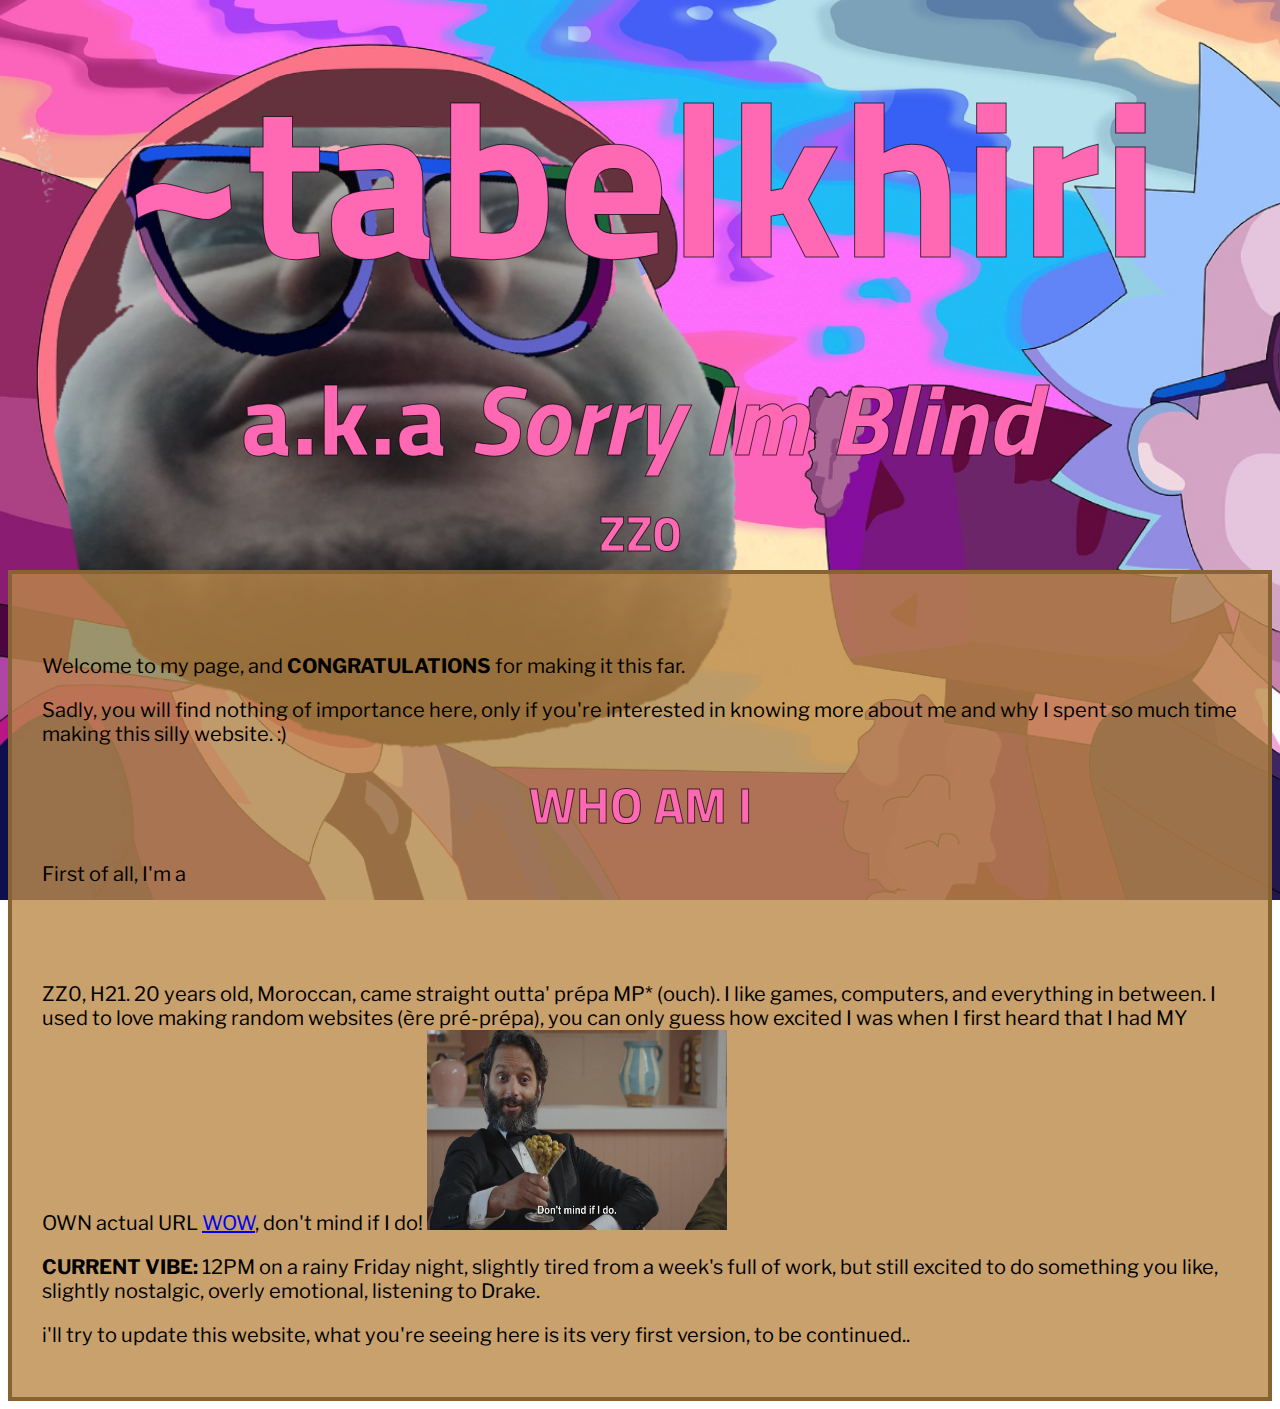
<file: HTML/index.html>
<!DOCTYPE html>
<html>
<head>
	<title>Taha Belkhiri</title>
	<link rel="stylesheet" type="text/css" href="style1.css">
	<link href="https://fonts.googleapis.com/css?family=Titillium+Web" rel="stylesheet">
	<link href="https://fonts.googleapis.com/css?family=Libre+Franklin" rel="stylesheet">
	<link rel="icon" href="favicon.ico" type="image/x-icon"/>

</head>
<body>

	<h1>~tabelkhiri</h1>
	<h2>a.k.a <b><i>Sorry Im Blind</i></b></h2>

	

	<h3>ZZ0</h3>




	<div class="bord">
		<div class="scroll">
	<p>Welcome to my page, and <b>CONGRATULATIONS</b> for making it this far. </p>
	<p>Sadly, you will find nothing of importance here, only if you're interested in knowing more about me and why I spent so much time making this silly website. :)</p>
	


	<h3>WHO AM I</h3>
	<p>First of all, I'm a</p> <div class="codinfox-sidebar-description sidebar-personal-info-section">
    <div class="codinfox-changing-keywords" id="change">
        <strong>
        	<b class="hidden">small dude</b><br/>
            <b class="hidden">cool dude</b><br/>
            <b class="hidden">sometimes shy dude</b><br/>
            <b class="hidden">gamer dude</b><br/>
            <b class="hidden hidden2">nerd-ish at times dude</b><br/>
            <b class="hidden hidden3">certified lover boi</b>
            <b class="hidden hidden4">not to be confused with "certified lover of boys"</b>
        </strong>
    </div>
</div>
	<br/>
	<br/>
	<p>ZZ0, H21. 20 years old, Moroccan, came straight outta' prépa MP* (ouch). I like games, computers, and everything in between. I used to love making random websites (ère pré-prépa), you can only guess how excited I was when I first heard that I had MY OWN actual URL <a href="https://perso.isima.fr/~tabelkhiri/">WOW</a>, don't mind if I do! <img src="dontmind.jpg" style="width:300px;height:200px;" alt="Dont mind if I do"></p>

	<p><b>CURRENT VIBE: </b>12PM on a rainy Friday night, slightly tired from a week's full of work, but still excited to do something you like, slightly nostalgic, overly emotional, listening to Drake.</p>


	<p>i'll try to update this website, what you're seeing here is its very first version, to be continued..</p>


</body>
</html>
</file>
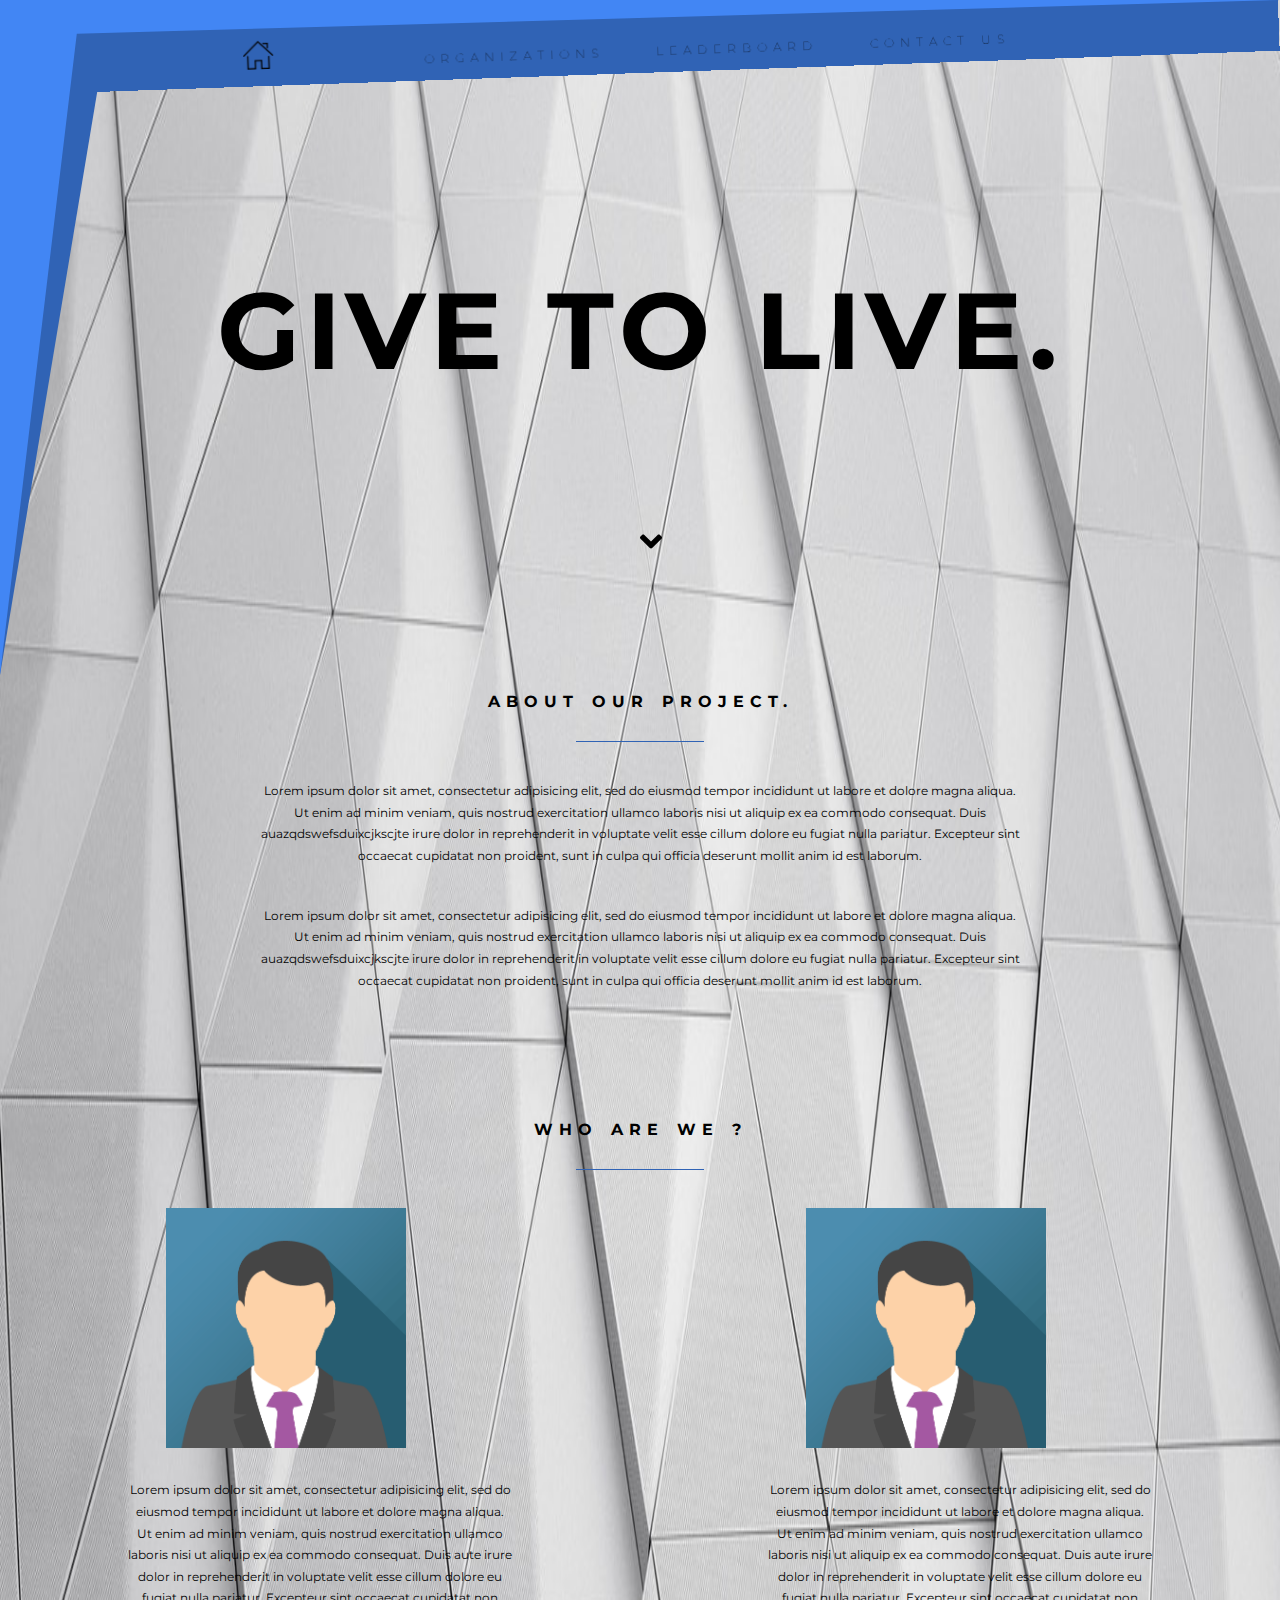
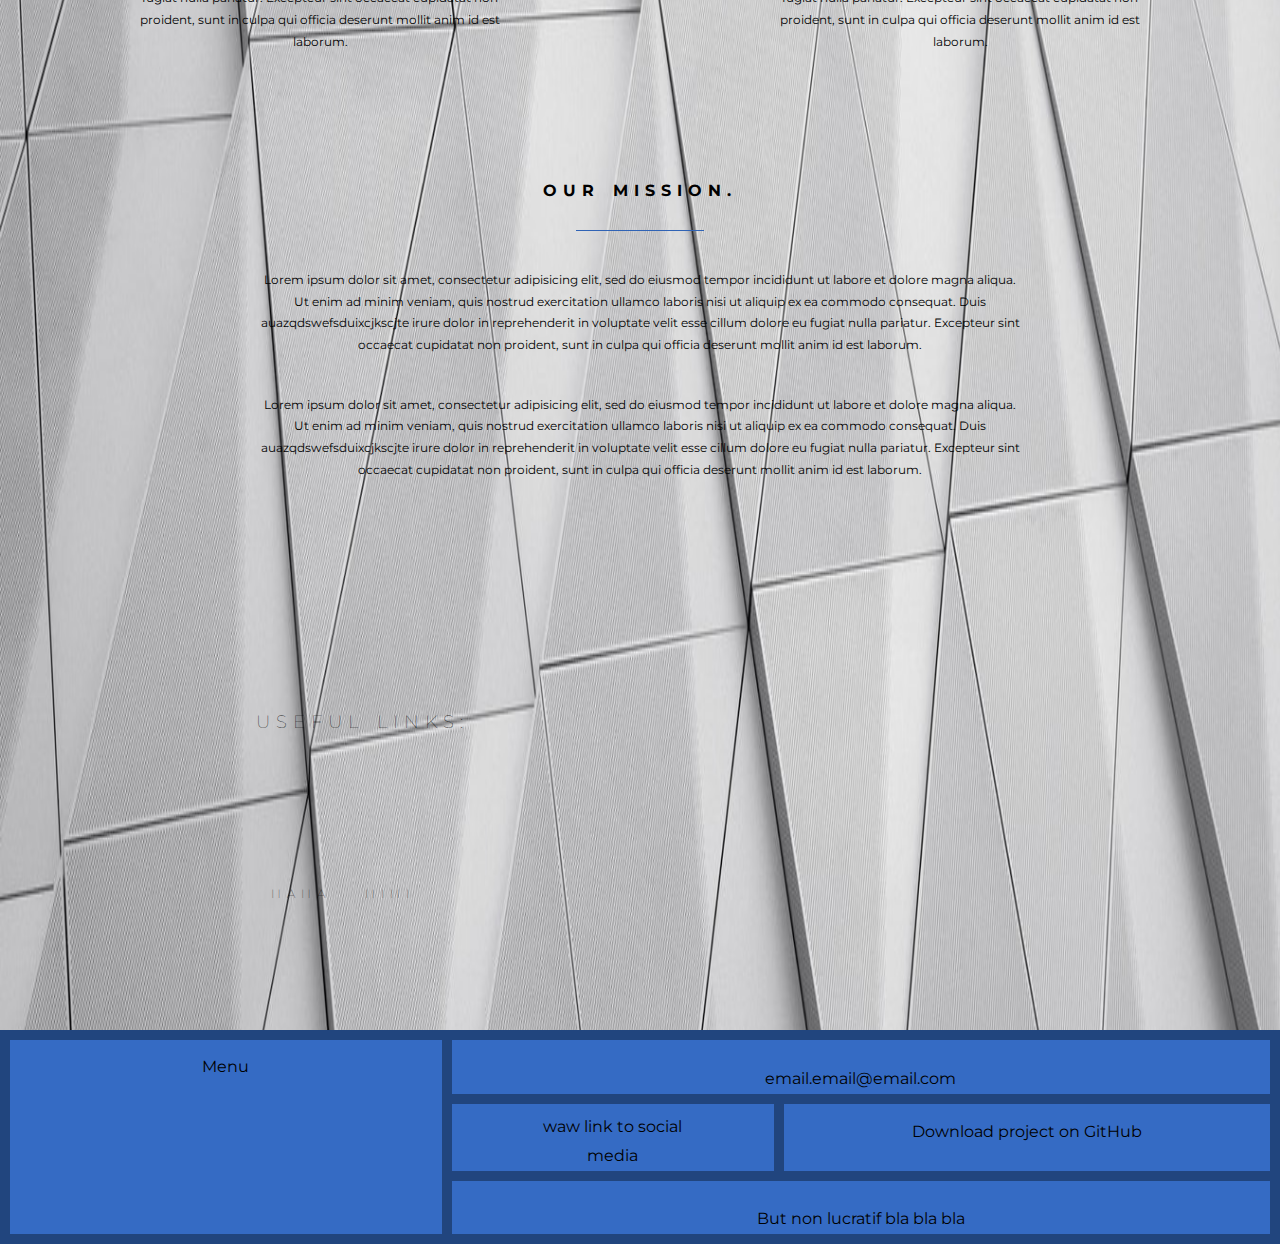
<file: projet yasser/index.html>
<!DOCTYPE html>
<html>
		<head>
			<title>index</title>
			<meta charset="utf-8">
			<meta name="viewport" content="width=device-width, initial-scale=1.0">
		
			<link href="https://fonts.googleapis.com/css?family=Montserrat" rel="stylesheet">

			<link rel="stylesheet" href="https://use.fontawesome.com/releases/v5.1.1/css/all.css" integrity="sha384-O8whS3fhG2OnA5Kas0Y9l3cfpmYjapjI0E4theH4iuMD+pLhbf6JI0jIMfYcK3yZ" crossorigin="anonymous">
			<link rel="stylesheet" type="text/css" href="style1.css">
			<script type="text/javascript">
						function myFunction() { 
			     if(navigator.userAgent.indexOf("Chrome") != -1 )
			    {
			        
			        document.write('<'+'link rel="stylesheet" href="style.css" />');
			    }
			    else if(navigator.userAgent.indexOf("Chrome") != -1 )
			    {
			        
			        document.write('<'+'link rel="stylesheet" href="style.css" />');
			    }
			    else if(navigator.userAgent.indexOf("Safari") != -1)
			    {
			        
			    }
			    else if(navigator.userAgent.indexOf("Firefox") != -1 ) 
			    {
			         
			         // document.write(' <link rel="stylesheet" type="text/css" href="style1.css"');
			    }
			    else if(navigator.userAgent.indexOf("MS Edge") != -1 ) 
			    {
			         
			    }
			    else if((navigator.userAgent.indexOf("MSIE") != -1 ) || (!!document.documentMode == true )) //IF IE > 10
			    {
			       
			    }  
			    else 
			    {
			       alert('unknown');
			    }
			    }
			    myFunction();
    </script>


		</head>



		<body>
			<div class="clippy"></div>
			<div class="clippy2"></div>
		
			
			<div class="content">
						<ul>
							<li><img src="icone.jpg" id="icone"></li>
							<li><a href="#">Organizations</a></li>
							<li><a href="#">Leaderboard</a></li>
							<li><a href="#">Contact Us</a></li>
						</ul>



						<h2 id="title">Give to live.</h1>



						<img src="angle-down-solid.svg" class="scroll">




						<h1>About our project.</h1>



						<p>Lorem ipsum dolor sit amet, consectetur adipisicing elit, sed do eiusmod
						tempor incididunt ut labore et dolore magna aliqua. Ut enim ad minim veniam,
						quis nostrud exercitation ullamco laboris nisi ut aliquip ex ea commodo
						consequat. Duis auazqdswefsduixcjkscjte irure dolor in reprehenderit in voluptate velit esse
						cillum dolore eu fugiat nulla pariatur. Excepteur sint occaecat cupidatat non
						proident, sunt in culpa qui officia deserunt mollit anim id est laborum.</p>
						<p>Lorem ipsum dolor sit amet, consectetur adipisicing elit, sed do eiusmod
						tempor incididunt ut labore et dolore magna aliqua. Ut enim ad minim veniam,
						quis nostrud exercitation ullamco laboris nisi ut aliquip ex ea commodo
						consequat. Duis auazqdswefsduixcjkscjte irure dolor in reprehenderit in voluptate velit esse
						cillum dolore eu fugiat nulla pariatur. Excepteur sint occaecat cupidatat non
						proident, sunt in culpa qui officia deserunt mollit anim id est laborum.</p>
						


						<div class="Who">
							<h1>Who are we ?</h1>
							<div class="contimg">
								<div class="img1">
									<div class="container">
									  <img src="avatar.png" alt="Avatar" class="image">
										  <div class="overlay">
										    <div class="text">Belkhiri Taha
								    	<p>Co-Founder, Web developer.</p>
								    		</div>
								    	</div>
									</div>
									<p>Lorem ipsum dolor sit amet, consectetur adipisicing elit, sed do eiusmod
									tempor incididunt ut labore et dolore magna aliqua. Ut enim ad minim veniam,
									quis nostrud exercitation ullamco laboris nisi ut aliquip ex ea commodo
									consequat. Duis aute irure dolor in reprehenderit in voluptate velit esse
									cillum dolore eu fugiat nulla pariatur. Excepteur sint occaecat cupidatat non
									proident, sunt in culpa qui officia deserunt mollit anim id est laborum.</p>
									</div>


								<div class="img2">
									<div class="container">
										  <img src="avatar.png" alt="Avatar" class="image">
										  <div class="overlay">
										    <div class="text">Rabih Yasser
										    	<p>Co-Founder, Web developer.</p>
										    </div>
										  </div>
									</div>
									<p>Lorem ipsum dolor sit amet, consectetur adipisicing elit, sed do eiusmod
									tempor incididunt ut labore et dolore magna aliqua. Ut enim ad minim veniam,
									quis nostrud exercitation ullamco laboris nisi ut aliquip ex ea commodo
									consequat. Duis aute irure dolor in reprehenderit in voluptate velit esse
									cillum dolore eu fugiat nulla pariatur. Excepteur sint occaecat cupidatat non
									proident, sunt in culpa qui officia deserunt mollit anim id est laborum.</p>
								</div>
							</div>
							</div>


						<h1>Our Mission.</h1>



						<p>Lorem ipsum dolor sit amet, consectetur adipisicing elit, sed do eiusmod
						tempor incididunt ut labore et dolore magna aliqua. Ut enim ad minim veniam,
						quis nostrud exercitation ullamco laboris nisi ut aliquip ex ea commodo
						consequat. Duis auazqdswefsduixcjkscjte irure dolor in reprehenderit in voluptate velit esse
						cillum dolore eu fugiat nulla pariatur. Excepteur sint occaecat cupidatat non
						proident, sunt in culpa qui officia deserunt mollit anim id est laborum.</p>
						<p>Lorem ipsum dolor sit amet, consectetur adipisicing elit, sed do eiusmod
						tempor incididunt ut labore et dolore magna aliqua. Ut enim ad minim veniam,
						quis nostrud exercitation ullamco laboris nisi ut aliquip ex ea commodo
						consequat. Duis auazqdswefsduixcjkscjte irure dolor in reprehenderit in voluptate velit esse
						cillum dolore eu fugiat nulla pariatur. Excepteur sint occaecat cupidatat non
						proident, sunt in culpa qui officia deserunt mollit anim id est laborum.</p>

						<div class="links">
							<h3>Useful links:</h3>
								<ol style="text-decoration:none;">
									<li>haha</li>
									<li>hihi</li>
								</ol>
						</div>
				</div>

			<footer>
					<div class="item1"><p>email.email@email.com</p></div>
				 	<div class="item2"><p>Menu</p></div>
					<div class="item3">
						<p>waw link to social media</p>
					  	<i class="fab fa-facebook-square"></i>
					  	<i class="fab fa-twitter-square"></i>
					  	<i class="fab fa-instagram"></i>
				 	</div>  

				  	<div class="item4"><p>Download project on GitHub</p></div>
				  	<div class="item5"><p>But non lucratif bla bla bla</p></div>
			</footer>
		
			</div>
		</body>


</html>
</file>
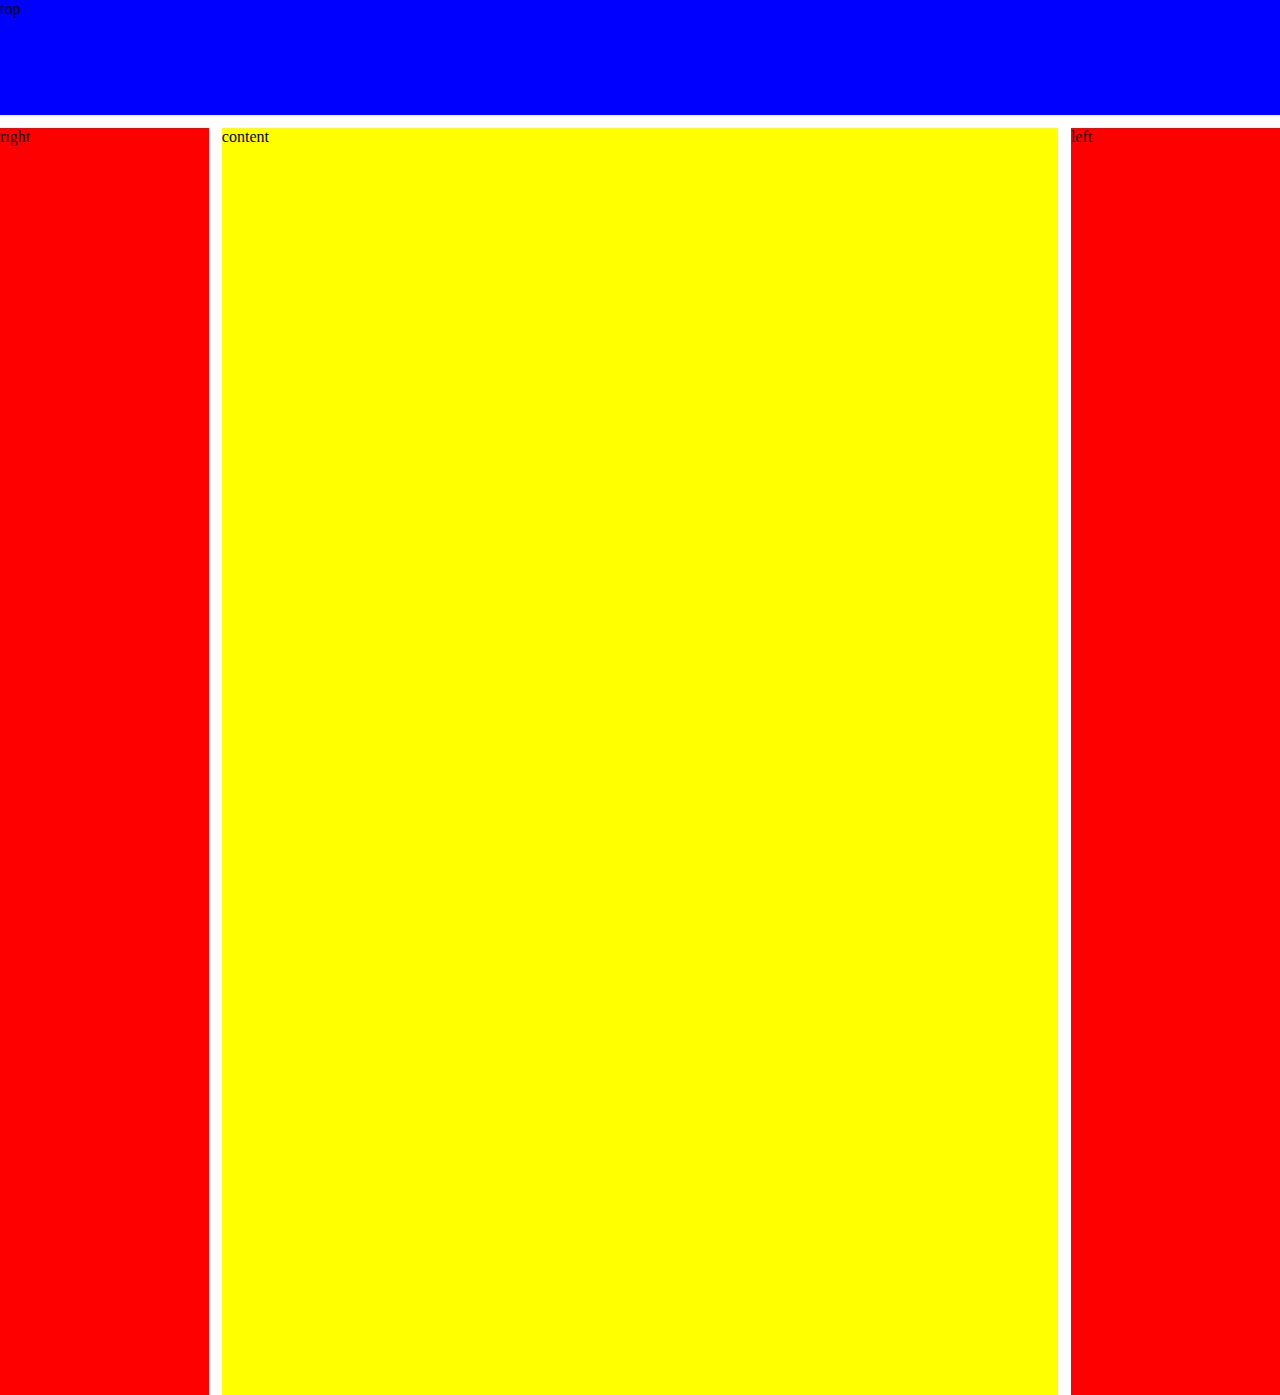
<file: projet yasser/home.html>
<!DOCTYPE html>
<html>
<head>
    <title>Home</title>
    <meta name="viewport" content="width=device-width, initial-scale=1.0">
</head>
<body>
    <div class="top">top</div>
    <div class="right">right</div>
    <div class="content">content</div>
    <div class="left">left</div>
<style type="text/css">
    * {
        margin: 0;
        padding: 0;
    }
    body {
        display: grid;
        grid-template-rows: 2fr auto ;
        grid-template-columns: 2fr 8fr 2fr ;
        grid-gap: 1vw;
    }

    .top {
        grid-row: span 10;
        grid-column: span 3;
        background-color: blue;
    }
    .right {
        grid-row: span 100;
        background-color: red;
        height: 100%;
    }
    .left {
        grid-row: span 100;
        background-color: red;
    }
    .content {
        grid-row: span 100 ;
        background-color: yellow;
    }
</style>

</body>
</html>
</file>
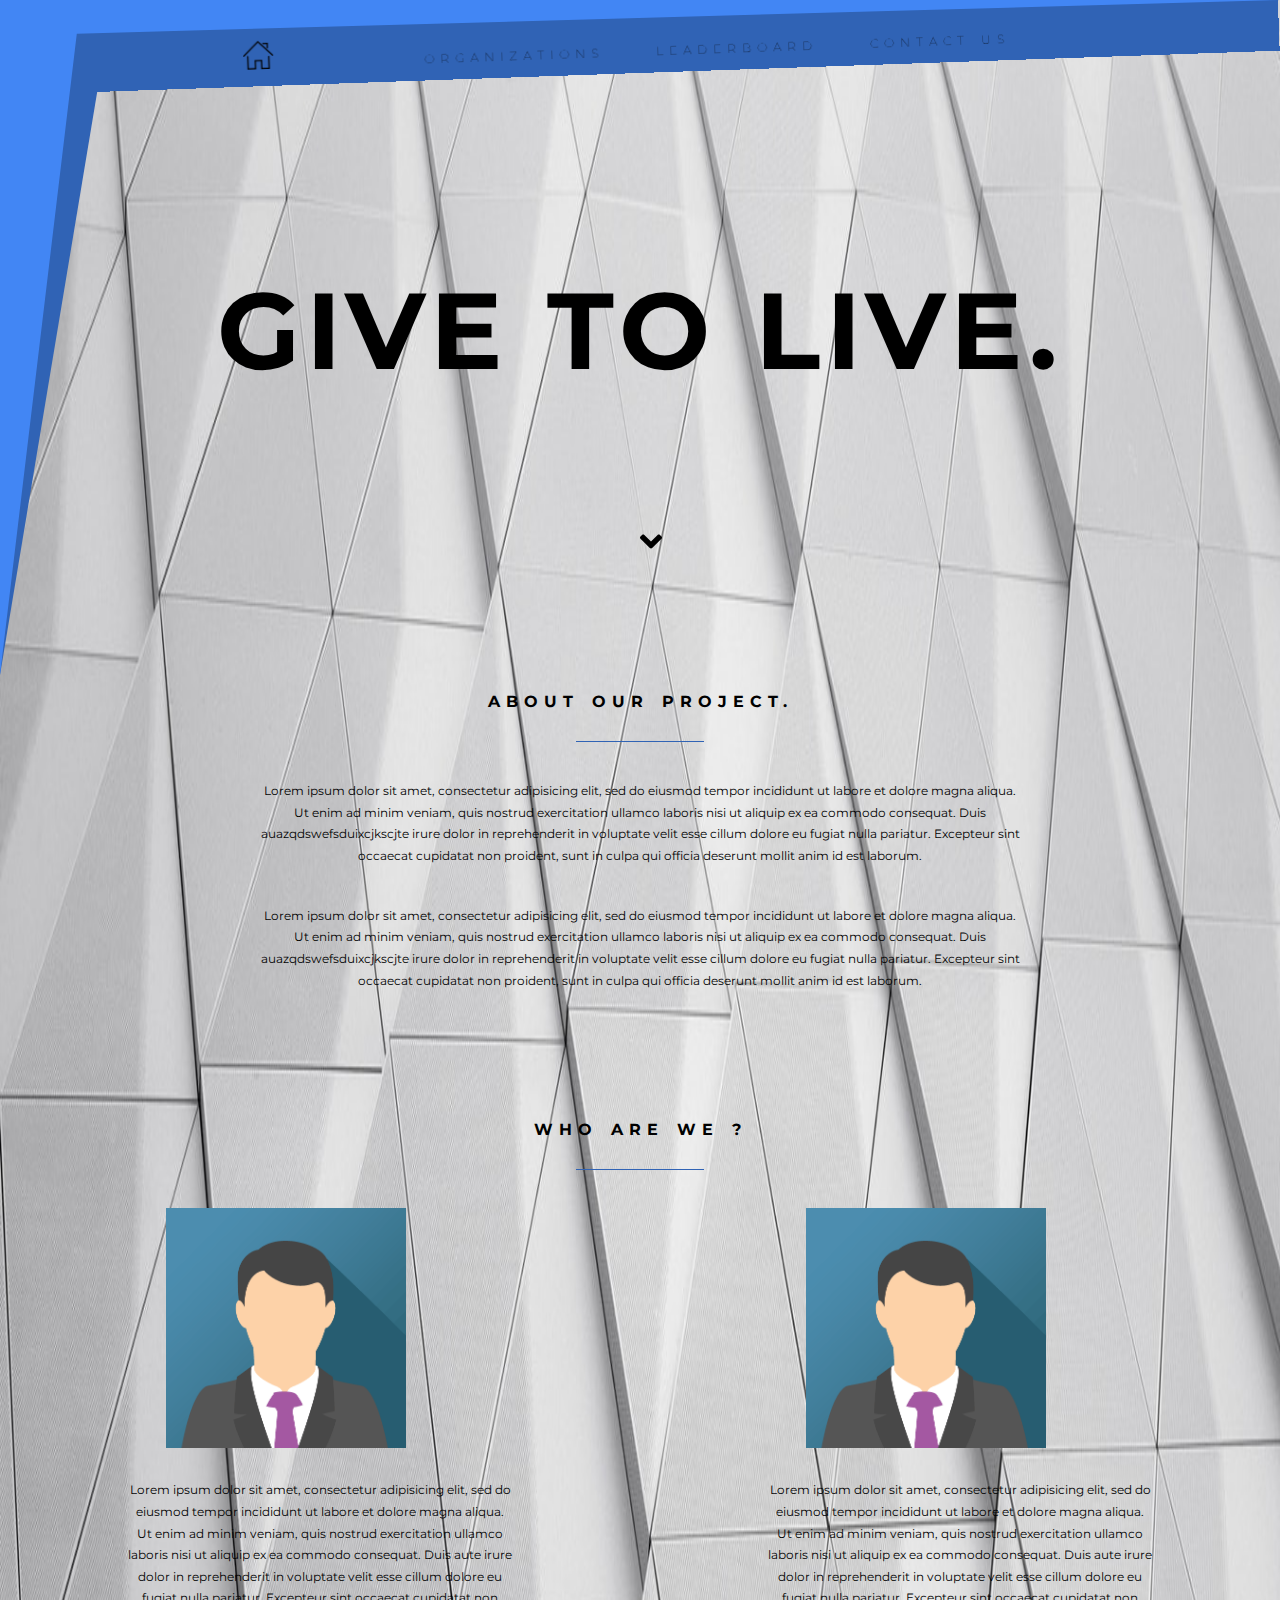
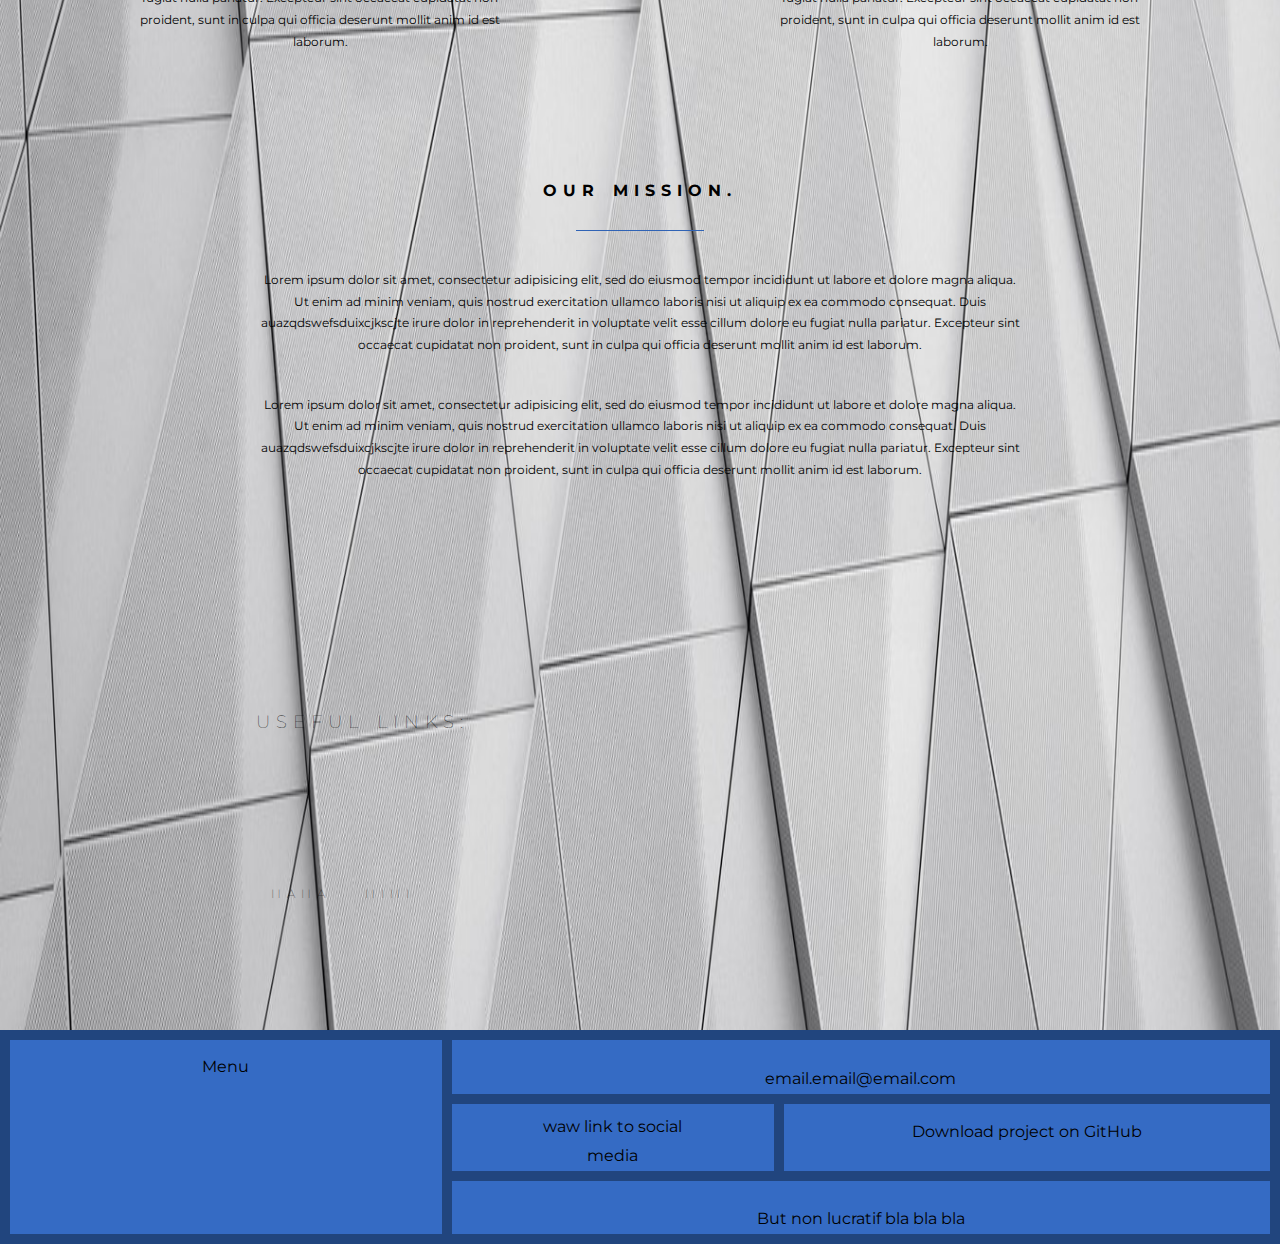
<file: projet yasser/index1.html>
<!DOCTYPE html>
<html>
		<head>
			<title>index</title>
			<meta charset="utf-8">
			<meta name="viewport" content="width=device-width, initial-scale=1.0">
		
			<link href="https://fonts.googleapis.com/css?family=Montserrat" rel="stylesheet">

			<link rel="stylesheet" href="https://use.fontawesome.com/releases/v5.1.1/css/all.css" integrity="sha384-O8whS3fhG2OnA5Kas0Y9l3cfpmYjapjI0E4theH4iuMD+pLhbf6JI0jIMfYcK3yZ" crossorigin="anonymous">
			<link rel="stylesheet" type="text/css" href="style1.css">
			<script type="text/javascript">
						function myFunction() { 
			     if(navigator.userAgent.indexOf("Chrome") != -1 )
			    {
			        
			        document.write('<'+'link rel="stylesheet" href="style.css" />');
			    }
			    else if(navigator.userAgent.indexOf("Chrome") != -1 )
			    {
			        
			        document.write('<'+'link rel="stylesheet" href="style.css" />');
			    }
			    else if(navigator.userAgent.indexOf("Safari") != -1)
			    {
			        
			    }
			    else if(navigator.userAgent.indexOf("Firefox") != -1 ) 
			    {
			         
			         // document.write(' <link rel="stylesheet" type="text/css" href="style1.css"');
			    }
			    else if(navigator.userAgent.indexOf("MS Edge") != -1 ) 
			    {
			         
			    }
			    else if((navigator.userAgent.indexOf("MSIE") != -1 ) || (!!document.documentMode == true )) //IF IE > 10
			    {
			       
			    }  
			    else 
			    {
			       alert('unknown');
			    }
			    }
			    myFunction();
    </script>


		</head>



		<body>
			<div class="clippy"></div>
			<div class="clippy2"></div>
		
			
			<div class="content">
						<ul>
							<li><img src="icone.jpg" id="icone"></li>
							<li><a href="home1.html">Organizations</a></li>
							<li><a href="#">Leaderboard</a></li>
							<li><a href="#">Contact Us</a></li>
						</ul>



						<h2 id="title">Give to live.</h1>



						<img src="angle-down-solid.svg" class="scroll">




						<h1>About our project.</h1>



						<p>Lorem ipsum dolor sit amet, consectetur adipisicing elit, sed do eiusmod
						tempor incididunt ut labore et dolore magna aliqua. Ut enim ad minim veniam,
						quis nostrud exercitation ullamco laboris nisi ut aliquip ex ea commodo
						consequat. Duis auazqdswefsduixcjkscjte irure dolor in reprehenderit in voluptate velit esse
						cillum dolore eu fugiat nulla pariatur. Excepteur sint occaecat cupidatat non
						proident, sunt in culpa qui officia deserunt mollit anim id est laborum.</p>
						<p>Lorem ipsum dolor sit amet, consectetur adipisicing elit, sed do eiusmod
						tempor incididunt ut labore et dolore magna aliqua. Ut enim ad minim veniam,
						quis nostrud exercitation ullamco laboris nisi ut aliquip ex ea commodo
						consequat. Duis auazqdswefsduixcjkscjte irure dolor in reprehenderit in voluptate velit esse
						cillum dolore eu fugiat nulla pariatur. Excepteur sint occaecat cupidatat non
						proident, sunt in culpa qui officia deserunt mollit anim id est laborum.</p>
						


						<div class="Who">
							<h1>Who are we ?</h1>
							<div class="contimg">
								<div class="img1">
									<div class="container">
									  <img src="avatar.png" alt="Avatar" class="image">
										  <div class="overlay">
										    <div class="text">Belkhiri Taha
								    	<p>Co-Founder, Web developer.</p>
								    		</div>
								    	</div>
									</div>
									<p>Lorem ipsum dolor sit amet, consectetur adipisicing elit, sed do eiusmod
									tempor incididunt ut labore et dolore magna aliqua. Ut enim ad minim veniam,
									quis nostrud exercitation ullamco laboris nisi ut aliquip ex ea commodo
									consequat. Duis aute irure dolor in reprehenderit in voluptate velit esse
									cillum dolore eu fugiat nulla pariatur. Excepteur sint occaecat cupidatat non
									proident, sunt in culpa qui officia deserunt mollit anim id est laborum.</p>
									</div>


								<div class="img2">
									<div class="container">
										  <img src="avatar.png" alt="Avatar" class="image">
										  <div class="overlay">
										    <div class="text">Rabih Yasser
										    	<p>Co-Founder, Web developer.</p>
										    </div>
										  </div>
									</div>
									<p>Lorem ipsum dolor sit amet, consectetur adipisicing elit, sed do eiusmod
									tempor incididunt ut labore et dolore magna aliqua. Ut enim ad minim veniam,
									quis nostrud exercitation ullamco laboris nisi ut aliquip ex ea commodo
									consequat. Duis aute irure dolor in reprehenderit in voluptate velit esse
									cillum dolore eu fugiat nulla pariatur. Excepteur sint occaecat cupidatat non
									proident, sunt in culpa qui officia deserunt mollit anim id est laborum.</p>
								</div>
							</div>
							</div>


						<h1>Our Mission.</h1>



						<p>Lorem ipsum dolor sit amet, consectetur adipisicing elit, sed do eiusmod
						tempor incididunt ut labore et dolore magna aliqua. Ut enim ad minim veniam,
						quis nostrud exercitation ullamco laboris nisi ut aliquip ex ea commodo
						consequat. Duis auazqdswefsduixcjkscjte irure dolor in reprehenderit in voluptate velit esse
						cillum dolore eu fugiat nulla pariatur. Excepteur sint occaecat cupidatat non
						proident, sunt in culpa qui officia deserunt mollit anim id est laborum.</p>
						<p>Lorem ipsum dolor sit amet, consectetur adipisicing elit, sed do eiusmod
						tempor incididunt ut labore et dolore magna aliqua. Ut enim ad minim veniam,
						quis nostrud exercitation ullamco laboris nisi ut aliquip ex ea commodo
						consequat. Duis auazqdswefsduixcjkscjte irure dolor in reprehenderit in voluptate velit esse
						cillum dolore eu fugiat nulla pariatur. Excepteur sint occaecat cupidatat non
						proident, sunt in culpa qui officia deserunt mollit anim id est laborum.</p>

						<div class="links">
							<h3>Useful links:</h3>
								<ol style="text-decoration:none;">
									<li>haha</li>
									<li>hihi</li>
								</ol>
						</div>
				</div>

			<footer>
					<div class="item1"><p>email.email@email.com</p></div>
				 	<div class="item2"><p>Menu</p></div>
					<div class="item3">
						<p>waw link to social media</p>
					  	<i class="fab fa-facebook-square"></i>
					  	<i class="fab fa-twitter-square"></i>
					  	<i class="fab fa-instagram"></i>
				 	</div>  

				  	<div class="item4"><p>Download project on GitHub</p></div>
				  	<div class="item5"><p>But non lucratif bla bla bla</p></div>
			</footer>
		
			</div>
		</body>


</html>
</file>
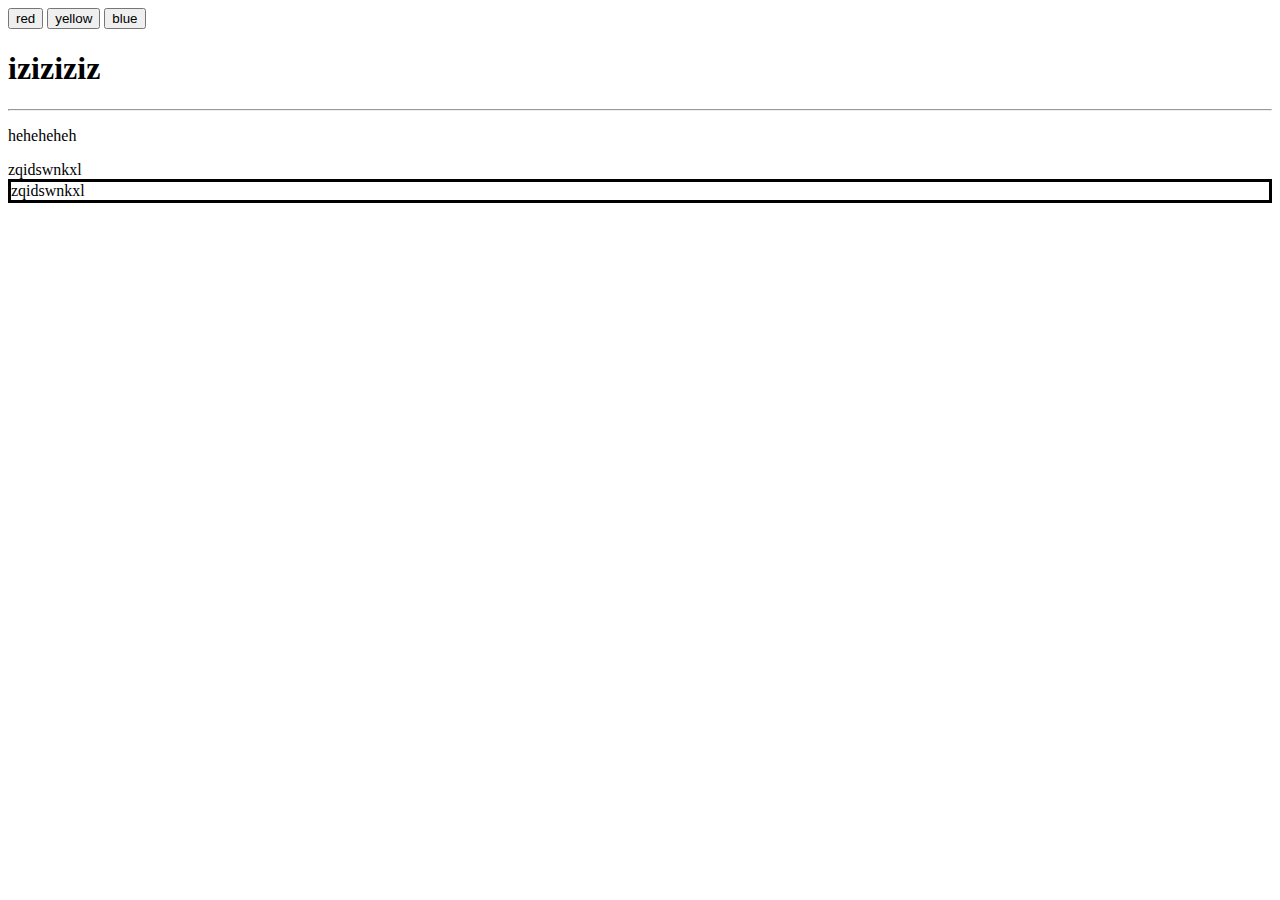
<file: projet yasser/theme.html>
<!DOCTYPE html>
<html>
<head>
	<title>eiqsd</title>
	<script src="https://ajax.googleapis.com/ajax/libs/jquery/3.3.1/jquery.min.js"></script>
	
</head>
<body>

<button type="submit" class="red" onclick="red()">red</button>
		<button type="submit" class="yellow" onclick="yellow()">yellow</button>
		<button type="submit" class="blue" onclick="blue()">blue</button>


	<div class="containertoz">
		<h1>iziziziz</h1>
		<hr/>
		<p>heheheheh</p>
	</div>

		

<div class="col-lg-2">zqidswnkxl</div>
<div id="mynav" class="bg-primary">zqidswnkxl</div>


	<style type="text/css">
		.container {
			background-color: red;
		}
		.bg-primary {
			border: 3px solid black;
		}
	</style>
	<script type="text/javascript" src="themes.js"></script>

</body>
</html>
</file>
<file: HTML/style1.css>
html {
	background-image: url(wtf.png);
	background-repeat: no-repeat;
    background-attachment: fixed;
    background-position: center;
    background-size: cover;
}

h1 {
	text-align: center;
	color: hotpink;
	font-family: 'Titillium Web', sans-serif;
	font-size: 220px;
	-webkit-text-stroke: 1px rgb(0, 0, 0, 0.7);
	margin: 0;
}

h2 {
	text-align: center;
	color: hotpink;
	font-family: 'Titillium Web', sans-serif;
	font-size: 100px;
	-webkit-text-stroke: 1px rgb(0, 0, 0, 0.7);
	margin: 0;
}

h3 {
	text-align: center;
	color: hotpink;
	font-family: 'Titillium Web', sans-serif;
	font-size: 50px;
	-webkit-text-stroke: 1px rgb(0, 0, 0, 0.7);
	margin: 0;
}


.scroll {
	padding: 30px;
	padding-top: 60px;
	background-color:rgb(188, 138, 73, 0.8);
	border: 4px #876233 solid;
}

p {
	font-family: 'Libre Franklin', sans-serif;
	font-size: 20px;
}

body{
    font-family:calibri;
  }


.codinfox-changing-keywords{
  vertical-align:top;
  height:20px;
  position:relative;
  display: inline-block;
    width: 500px;
    font-size: 20px;
}
.hidden{
  position:absolute;
  text-align: center;
  top: 20px;
  display:inline-block;
  width:250px;
    opacity:0;
  animation: slideme 14s infinite;
}
.hidden:nth-child(3){
  animation-delay: 2s;
}
.hidden:nth-child(5){
  animation-delay: 4s;
}
.hidden:nth-child(7){
  animation-delay: 6s;
}
.hidden2{
  animation-delay: 8s;
}

.hidden3{
  animation-delay: 10s;
}

.hidden4{
  animation-delay: 12s;
}
@keyframes slideme {
  0% {
    top: 20px;
    opacity:0;
  }
  5% {
    top: 0px;
    opacity:1;
  }
  10%{
    top : 0;
    opacity:1;
  }
  20%{
    opacity:0.2;
  }
  25% {    
  opacity:0.05;
    top : 0;
  }
  30% {
    opacity:0;
    top: 20px;
  }
}
</file>
<file: projet yasser/style1.css>
.contimg {
					display: flex;
					z-index: -100;
				}

				@media (max-width: 500px) {
					.contimg {
						display: block;
						z-index: -100;
					}
				}

			

				.container {
					  position: relative;
					  margin-left: 24%;
					  margin-top: 4%;
					  width: 50%;
					}

					.image {
					  display: block;
					  width: 100%;
					 
					}

					@media (max-width: 500px) {
						.image {
							height:40%;
							width: 150%;
							margin-left: -36%;
						}
					}

					.overlay {
					  position: absolute;
					  bottom: 0;
					  left: 0;
					  right: 0;
					  background-color: #3063b5;
					  overflow: hidden;
					 width: 100%;
					  height: 100%;
					  -webkit-transform:scale(0);
					  transition: .3s ease;

					}

					@media (max-width: 500px) {
						.overlay {
							height:100%;
							width: 150%;
							margin-left: 50%;
							position: absolute;
						 	top: 0;
						}
					}

					.container:hover .overlay {
					  transform: scale(1)
					}

					.text {
					  color: white;
					  font-size: 20px;
					  font-family: "Montserrat", sans-serif;
					  position: absolute;
					  top: 50%;
					  left: 50%;
					  transform: translate(-50%, -50%);
					  -ms-transform: translate(-50%, -50%);
					  text-align: center;
					  text-transform: uppercase;
					}



				@keyframes blop{

					

					0% {
						transform: translateY(-25px);
					}
					
					33% {
						transform: translateY(0px);
					}

					66% {
						transform: translateY(0px);
						opacity: 0;

					}
					100% {
						transform: translateY(-25px);
						opacity: 0;
					}
				}
				.scroll {
					transform: translateY(0px);
					width: 1.7%;
					height: 1%;
					margin-left:50%;
					margin-top: 10%;
					animation: blop 3s infinite ease-in;
					color: #3063b5;
					
				}

				

				@media (max-width: 500px) {
					h2 {
							font-size: 500%;
							margin-left: 6%;
						}
				}





				.item1 { grid-area: header; }
				.item2 { grid-area: menu; }
				.item3 { grid-area: main; }
				.item4 { grid-area: right; }
				.item5 { grid-area: footer; }

					.fab {
						size:40px;
						height: 70px;
						width: 70px;
					}

					footer {
						display: grid;
						  grid-template-areas:
						    'menu menu menu header header header'
						    'menu menu menu main right right'
						    'menu menu menu footer footer footer';
						  grid-gap: 10px;
						  margin-top: 10%;
						  background-color: #21457e;
						  padding: 10px;
						  height: 50%;
						  width: auto;
					}

					footer>div {
					  background-color: rgba(66, 134, 244, 0.6);
					  text-align: center;
					  width: auto;
				  }




						@keyframes heys{

							0% {
								transform: translateY(-10%);
								opacity: 0;
							}
							100% {
								transform: translateY(0);
								opacity: 1;
								
							}
						}

					}

					


				

					#icone {
						height: 30px;
						margin-right: 8%;
					}
					

					

					.content {
						display: block;
						bottom: 0;
						font-size: 75%;
					}


					* {
						margin: 0;
						padding: 0;
					}

					@keyframes start{

						0% {
							opacity: 0;
						}
						10% {
							opacity: 0;
						}


						
						100% {

							opacity: 1;
						}
					}

					@keyframes end{

						0% {
							opacity: 0;
						}
						50% {
							transform: translateY(-10%);
							opacity: 0;
						}
						100% {
							transform: translateY(0);
							opacity: 1;
						}

					}


					#ulinks {
						bottom: 0;
						font-family: 'Montserrat', sans-serif;
						font-weight: lighter;
						text-transform: uppercase;
						letter-spacing: 6px;
						word-spacing: 2px;
						font-size: 150%;
						color: black;
						animation-name:end;
						animation-duration: 1.2s;
					}
					
					.links {
						width: 60%;
						
						margin: auto;
					}
					.links > h3{
						margin-top: 30%;
					}
					.links > ol{
						margin-top: 20%;
					}					

					h1{
						margin-top: 10%;
						font-family: 'Montserrat', sans-serif;
						font-weight: bolder;
						text-transform: uppercase;
						letter-spacing: 6px;
						word-spacing: 2px;
						font-size: 135%;
						color: black;
						animation-name:end;
						animation-duration: 1.2s;
						text-align: center;
					}
					

					@media (max-width: 500px) {
							h1 {
							font-size: 200%;
							margin-left: 6%;
							}
					}

					h1::after {
						content: '';
						border-top: 1px solid #3063b5;
						display: block;
						width: 10%;
						margin: auto;
						margin-top:2.3%;
						animation-name:end;
						animation-duration: 1.2s;
					}

					@media (max-width: 500px) {

						h1::after {
							width: 50%;
						}
					}



					p {
						text-align: center;
						font-family: 'Montserrat', sans-serif;
						font-size: 100%;
						width: 60%;
						margin: auto;
						margin-top: 3%;
						line-height: 180%;
						animation: end 1.2s;
					}
					@media (max-width: 500px) {
						p {
							font-size: 70%;
						}
					}


					@keyframes btn-animate {
						0% {}
						100% {
							border-color: #999999;
   							box-shadow: 0px 3px 3px #b2b2b2;
  							padding-top: 3px;
						}
					}

					.red {
					      border-radius: 50%;
					      width: 20px;
					      height: 20px;
					      background-color: red;
					      border: 1px #dee2e6 solid;
					    }

					    .yellow {
					      border-radius: 50%;
					      width: 20px;
					      height: 20px;
					      background-color: yellow;
					      border: 1px #dee2e6 solid;
					    }

					    .blue {
					      border-radius: 50%;
					      width: 20px;
					      height: 20px;
					      background-color: blue;
					      border: 1px #dee2e6 solid;
					    }

					    .gray {
					      border-radius: 50%;
					      width: 20px;
					      height: 20px;
					      background-color: gray;
					      border: 1px #dee2e6 solid;
					    }
				@media (max-width: 576px) {
					#sidebar {
						position: static;
						height: 80%;
						padding-bottom: 0%;
						margin-bottom: 0;
					}
					#pleasenav {
						padding-bottom: 10%;
					}
					#main {
						width: 100%;
						margin: 0;
						padding-left: 1%;
					}
					#particles-js {
						display: none;
					}
				}
</file>
